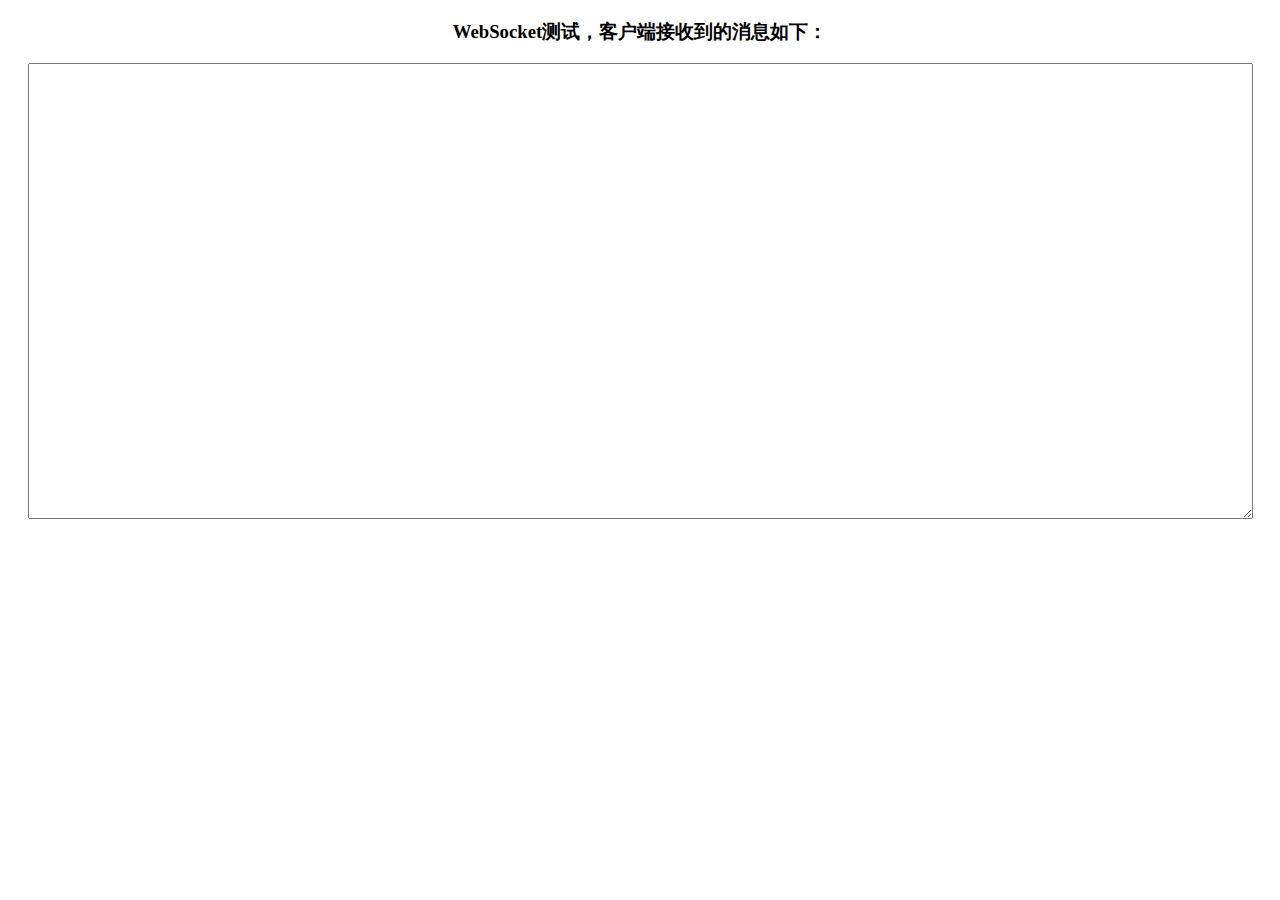
<file: ipfs-client/src/main/resources/static/socket.html>
<!DOCTYPE html>
<html>
<head>
    <meta charset="UTF-8">
    <title>websocket测试</title>
    <script src="https://libs.baidu.com/jquery/2.0.0/jquery.min.js"></script>
    <style type="text/css">
        body, h3,h4{text-align:center;}
    </style>
</head>
<body>
<h3>WebSocket测试，客户端接收到的消息如下：</h3>
<textarea id = "messageId" readonly="readonly" cols="150" rows="30" ></textarea>
<script type="text/javascript">
    var socket;
    if (typeof (WebSocket) == "undefined") {
        console.log("遗憾：您的浏览器不支持WebSocket");
    } else {
        console.log("恭喜：您的浏览器支持WebSocket");
        //实现化WebSocket对象
        //指定要连接的服务器地址与端口建立连接
        //注意ws、wss使用不同的端口。我使用自签名的证书测试，
        //无法使用wss，浏览器打开WebSocket时报错
        //ws对应http、wss对应https。
        socket = new WebSocket("ws://"+ location.host + "/ipfs/sub");
        //连接打开事件
        socket.onopen = function() {
            console.log("Socket 已打开");
            socket.send("消息发送测试(From Client)");
        };
        //收到消息事件
        socket.onmessage = function(msg) {
            $("#messageId").append(msg.data+ "\n");
            console.log(msg.data  );
        };
        //连接关闭事件
        socket.onclose = function() {
            console.log("Socket已关闭");
        };
        //发生了错误事件
        socket.onerror = function() {
            alert("Socket发生了错误");
        }
        //窗口关闭时，关闭连接
        window.unload=function() {
            socket.close();
        };
    }
</script>
</body>
</html>
</file>
